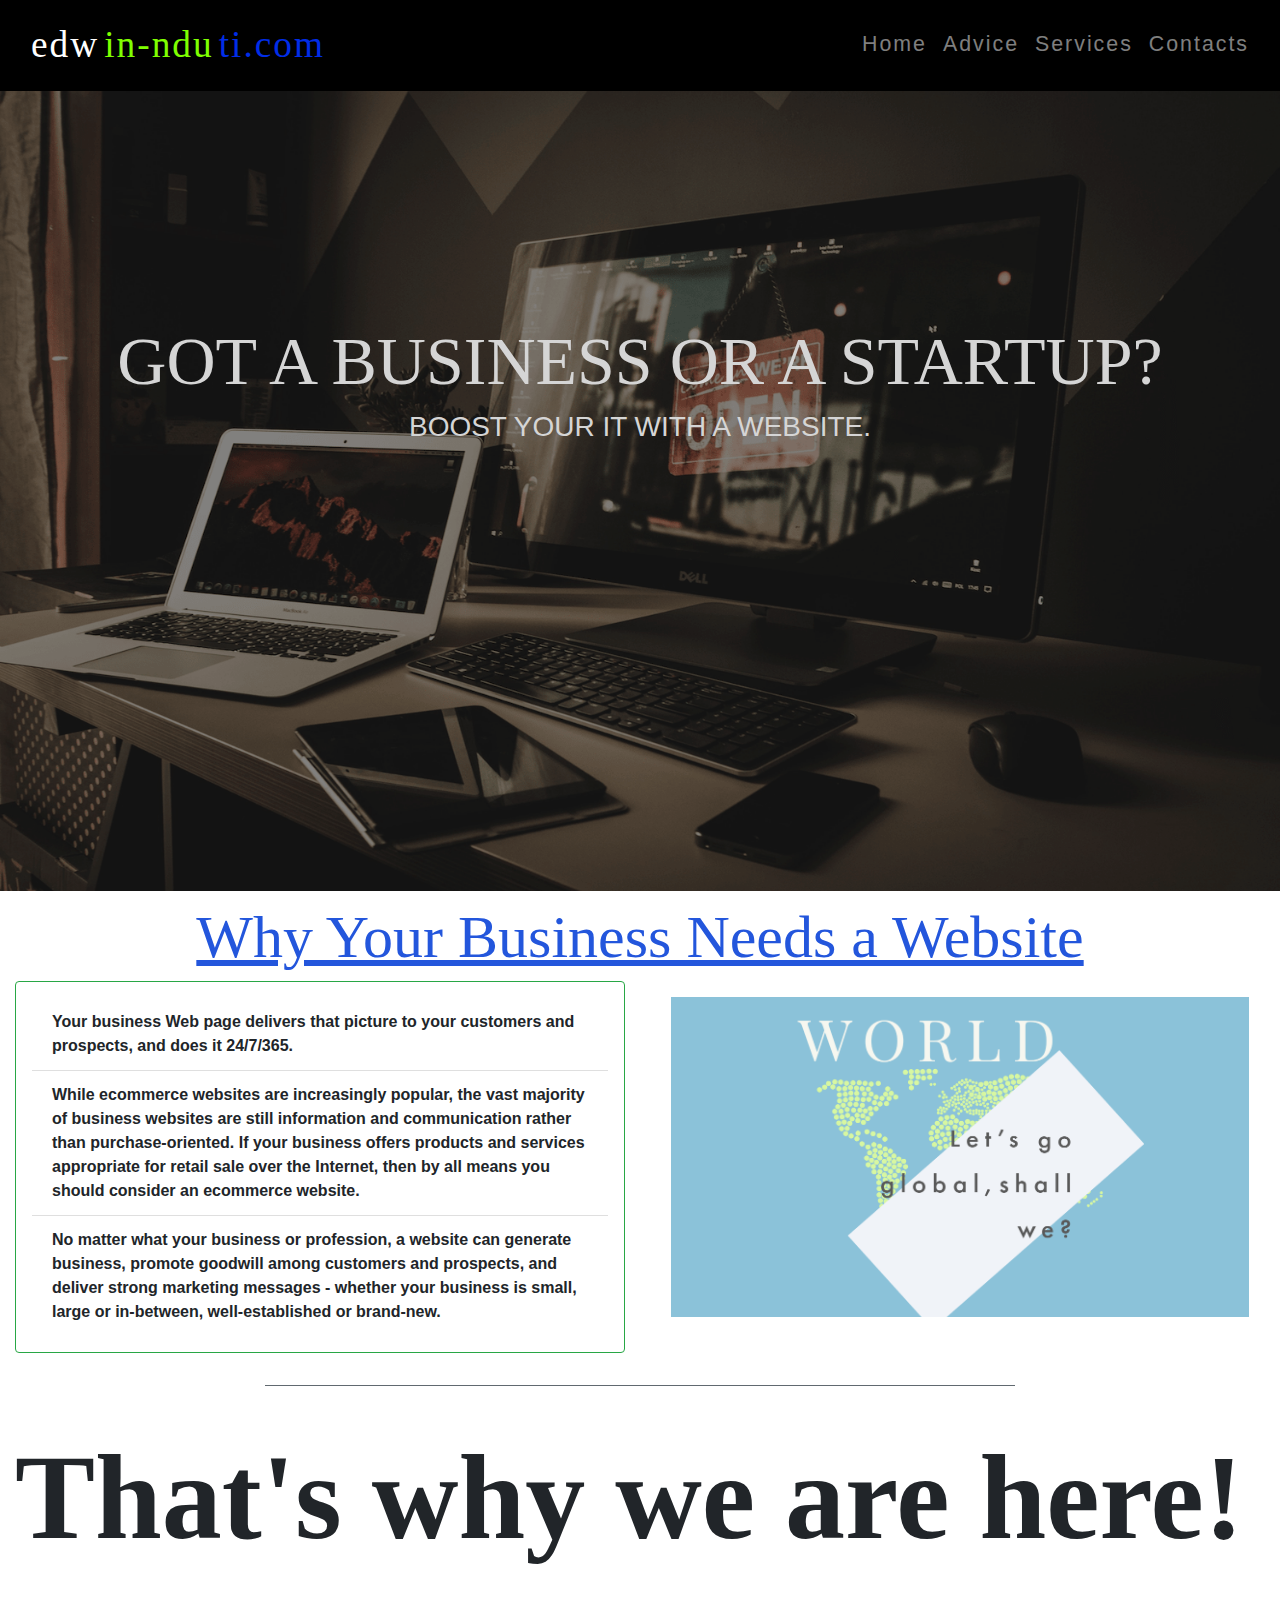
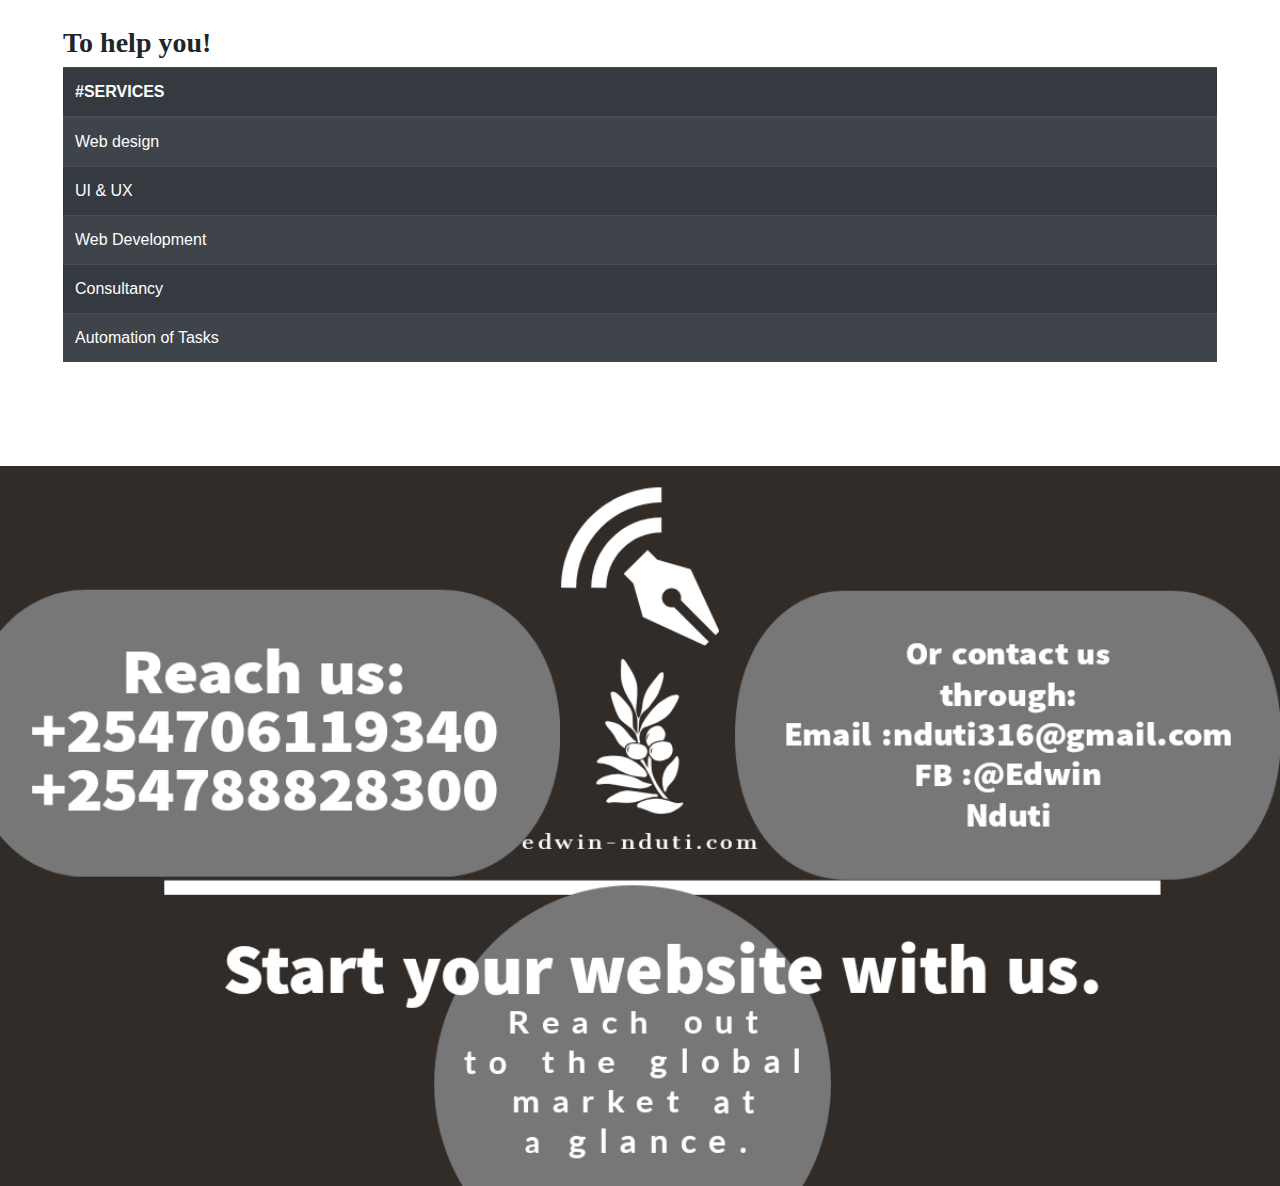
<file: index.html>
<!DOCTYPE html>
<html lang="en">
<head>
  <meta charset="utf-8">
  <meta name="viewport" content="width=device-width,initial-scale=1.0">
  <meta http-equiv="x-ua-compatible" content="ie=edge">
  <title>Welcome to Edwin's Website</title>
  <link href="https://stackpath.bootstrapcdn.com/bootstrap/4.4.1/css/bootstrap.min.css" rel="stylesheet" integrity="sha384-Vkoo8x4CGsO3+Hhxv8T/Q5PaXtkKtu6ug5TOeNV6gBiFeWPGFN9MuhOf23Q9Ifjh" crossorigin="anonymous">
  <link rel="stylesheet" href="main.css">
  <link rel="stylesheet" href="fonts.css">
</head>

<body data-spy="scroll" data-target="#navbarResponsive">
  <div id="home">
    <nav class="navbar navbar-expand-md navbar-dark bg-dark ">
      <a class="navbar-brand dancing-script" href="#">
        <h1 class="logo-part container">edw<span style="color:chartreuse;">in-ndu</span><span style="color:#012de8;">ti.com</span></h1>
      </a>
        <button class="navbar-toggler" type="button" data-toggle="collapse" data-target="#navbarResponsive">
          <span class="navbar-toggler-icon"></span>
        </button>

      <div class="collapse navbar-collapse" id="navbarResponsive">
        <ul class="navbar-nav ml-auto">
          <li class="nav-item">
            <a class="nav-link jura" href="#home">Home</a>
          </li>
          

          <li class="nav-item">
            <a class="nav-link jura" href="#advice">Advice</a>
          </li>

          <li class="nav-item">
            <a class="nav-link jura" href="#services">Services</a>
          </li>

          <li class="nav-item">
            <a class="nav-link jura" href="#contacts">Contacts</a>
          </li>
        </ul>
      </div>

    </nav>

    <div class="img-responsive home-inner caption">
          
      <h2 class="libre text-center">Got A Business or A Startup?</h2>
      <h3 class="text-center">Boost your it with a website.</h3>

  </div>

<!-- Features -->
  <div id="advice" class="offset container-fluid">
    <div>
      <h3 class="kalam advice-name text-center">Why Your Business Needs a Website</h3>
      <div class="row pb-3">
      	<div class="col-md-6">
      		<div class="d-flex flex-column">
      			<div class="rounded border border-success p-3">
      				<ul class="list-group list-group-flush">
      					<li class="list-group-item font-weight-bold">Your business Web page delivers that picture to your customers and prospects, and does it 24/7/365.</li>

      					<li class="list-group-item font-weight-bold">While ecommerce websites are increasingly popular, the vast majority of business websites are still information and communication rather than purchase-oriented. If your business offers products and services appropriate for retail sale over the Internet, then by all means you should consider an ecommerce website.</li>

      					<li class="list-group-item font-weight-bold">No matter what your business or profession, a website can generate business, promote goodwill among customers and prospects, and deliver strong marketing messages - whether your business is small, large or in-between, well-established or brand-new.</li>
      				</ul>
      			</div>
      		</div>
      	</div>

      	<div class="col-md-6">
      		<div class="d-flex flex-column">
      			<img class="img-responsive rounded w-75% p-3 caption2" src="img/shallwe.png"></img>
      		</div>
      	</div>
      </div>
    </div>
    <hr width="60%" class="bg-secondary" />
    <BR>

    <div id="services" class="offset">
    	<h3 class="satisfy font-weight-bolder">That's why we are here!</h3>

    				<div class="p-5">
    					<h3 class="courgette font-weight-bolder">To help you!</h3>
    					<table class="table table-striped table-dark">
    						<thead>
    							<tr>
    								<th scope="col">#SERVICES</th>
    							</tr>
    						</thead>
    						<tbody>
    							<tr>
    								<td>Web design</td>
    							</tr>
    							<tr>
    								<td>UI &amp; UX</td>
    							</tr>
    							<tr>
    								<td>Web Development</td>
    							</tr>
    							<tr>
    								<td>Consultancy</td>
    							</tr>
    							<tr>
    								<td>Automation of Tasks</td>
    							</tr>
    								
    								
    								
    								
    							</tr>
    						</tbody>
    					</table>
    				</div>
    			</div>
    		</div>


    		
    		
    	</div>
    </div>

  </div>
  <BR>
  <div id="contacts" class="offset">
  	<div class="row">
  		<img class="img-responsive rounded col-md-12 pt-3 caption3" src="img/logoImg.png">
  	</div>
    
  </div>

    <script src="https://stackpath.bootstrapcdn.com/bootstrap/4.4.1/js/bootstrap.min.js" integrity="sha384-wfSDF2E50Y2D1uUdj0O3uMBJnjuUD4Ih7YwaYd1iqfktj0Uod8GCExl3Og8ifwB6" crossorigin="anonymous"></script>

  <script src="https://ajax.googleapis.com/ajax/libs/jquery/3.4.1/jquery.min.js"></script>

</body>
</html>
</file>
<file: main.css>
/*logo*/
.logo-part{border-radius: 14px;
			margin: 10px;
			margin-left:0px !important;
			font-size: 28pt;
}


.home-inner{
	background-image:url("img/computers.png");
	background-size: 100% 100%;
	height: 800px;
	width: 100%;
	max-width: 100%;
	position: absolute;
}

.caption{
	padding-top: 230px;
	position:relative;
	color: #d5d5d5;
	text-transform: uppercase;
}

.navbar{
	letter-spacing: 2px;
	font-weight: 25pt;
	font-size:16pt;
	background:black!important;
}

.navbar-nav{
	padding: 7px;
}

.navbar-dark .navbar-nav .nav-link.active{
	color:#1ebba3;
}

.navbar-dark .navbar-nav .nav-link:hover{
	color:orange;
}

.advice-name{
	padding-top: 10px;
	color: #2356dc;
	font-size: 45pt;
	text-decoration: underline;
}
.libre{
	font-size: 51pt !important;
}

.caption2{
	height: 352px;
}

.satisfy{
	font-size: 90pt;
}

#caption3{
	padding-top: 70px !important;
	height: 30px !important;
}
</file>
<file: fonts.css>
/*Google fonts*/
@import url('https://fonts.googleapis.com/css?family=Zhi+Mang+Xing&display=swap');

.zhi{font-family: 'Zhi Mang Xing', cursive;}

@import url('https://fonts.googleapis.com/css?family=Satisfy&display=swap');
.satisfy{font-family: 'Satisfy', cursive;}

@import url('https://fonts.googleapis.com/css?family=Kalam&display=swap');
.kalam{font-family: 'Kalam', cursive;}

@import url('https://fonts.googleapis.com/css?family=Courgette&display=swap');
.courgette{font-family: 'Courgette', cursive;}

 
@import url('https://fonts.googleapis.com/css?family=Alegreya&display=swap');
.swap{font-family: 'Alegreya', serif;}

@import url('https://fonts.googleapis.com/css?family=Lora&display=swap');
.lora{font-family: 'Lora', serif;}

@import url('https://fonts.googleapis.com/css?family=Lobster&display=swap');
.lobstar{font-family: 'Lobster', cursive;}

@import url('https://fonts.googleapis.com/css?family=Indie+Flower&display=swap');
.indie-flower{font-family: 'Indie Flower', cursive;}

@import url('https://fonts.googleapis.com/css?family=Pacifico&display=swap');
.pacifico{font-family: 'Pacifico', cursive}

@import url('https://fonts.googleapis.com/css?family=Exo&display=swap');
.exo{font-family: 'Exo', sans-serif;}

@import url('https://fonts.googleapis.com/css?family=Exo+2:400,500,600,700,800&display=swap');
.exo2{font-family: 'Exo 2', sans-serif;}

@import url('https://fonts.googleapis.com/css?family=Libre+Baskerville:400,700&display=swap');
.libre{font-family: 'Libre Baskerville', serif;font-size: 40pt;font-weight: 700pt;}

@import url('https://fonts.googleapis.com/css?family=Great+Vibes&display=swap');
.greatvibes{font-family: 'Great Vibes', cursive;}

@import url('https://fonts.googleapis.com/css?family=Dancing+Script&display=swap');
.dancing-script{font-family: 'Dancing Script', cursive;}

@import url('https://fonts.googleapis.com/css?family=Saira&display=swap');
.saira{font-family: 'Saira', sans-serif;}

@import url('https://fonts.googleapis.com/css?family=Jura&display=swap');
.jura{font-family: 'Jura', sans-serif;}
</file>
